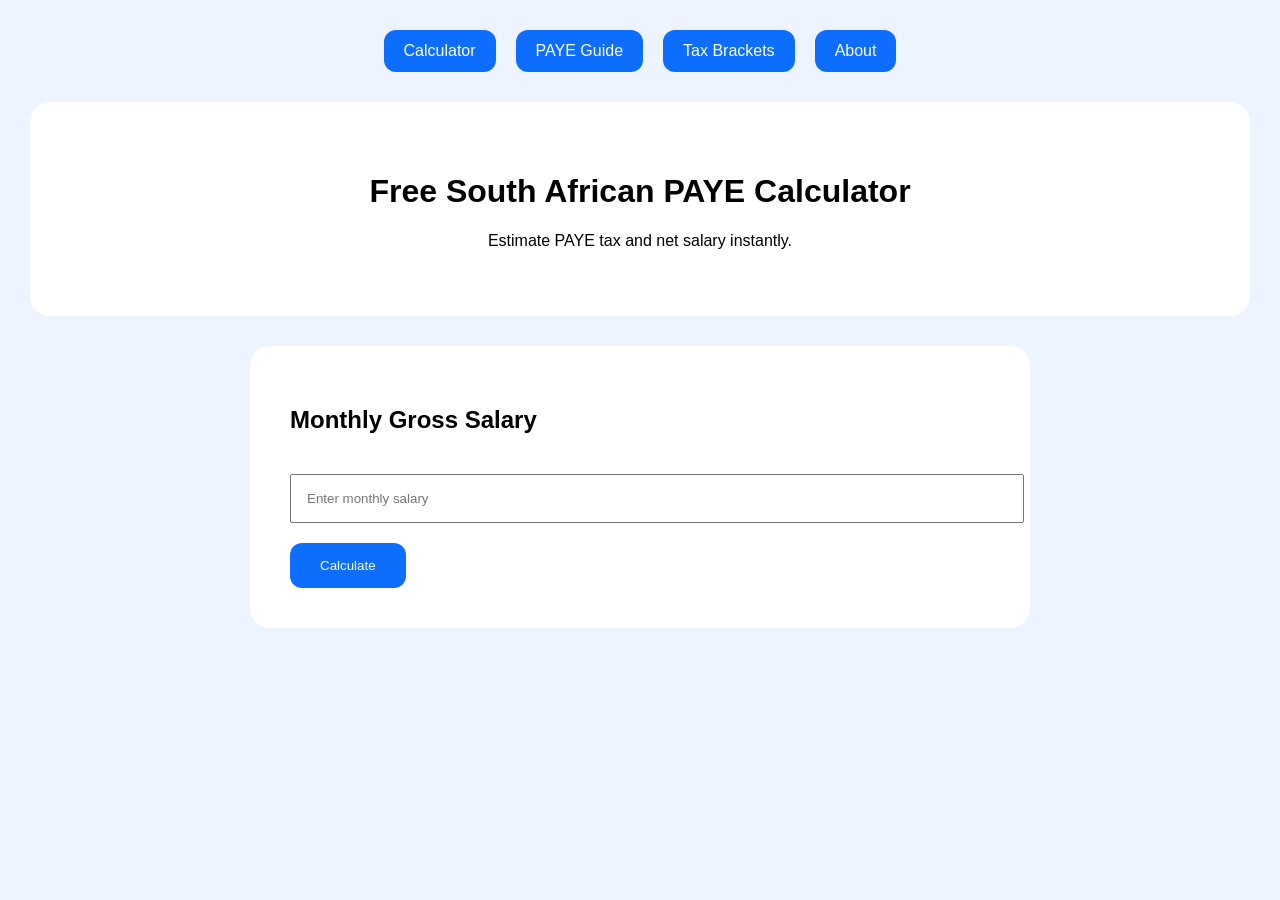
<file: index.html>
<!DOCTYPE html>
<html>
<head>
<meta charset="UTF-8">
<title>South Africa PAYE Calculator</title>
  <script async src="https://pagead2.googlesyndication.com/pagead/js/adsbygoogle.js?client=ca-pub-5832272984081813"
     crossorigin="anonymous"></script>
<link rel="stylesheet" href="style.css">
</head>

<body>

<nav class="menu">
<a href="index.html">Calculator</a>
<a href="paye-guide.html">PAYE Guide</a>
<a href="tax-brackets.html">Tax Brackets</a>
<a href="about.html">About</a>
</nav>

<div class="hero">
<h1>Free South African PAYE Calculator</h1>

<p>Estimate PAYE tax and net salary instantly.</p>

</div>

<div class="container">

<h2>Monthly Gross Salary</h2>

<input
id="salary"
type="number"
placeholder="Enter monthly salary">

<button onclick="calcPAYE()">
Calculate
</button>

<div id="results"></div>

</div>

</body>

<script src="script.js"></script>

</html>
</file>
<file: style.css>
body{
font-family:Arial;
margin:0;
background:#eef4ff;
padding:30px;
}

.menu{
display:flex;
gap:20px;
justify-content:center;
margin-bottom:30px;
flex-wrap:wrap;
}

.menu a{
background:#0d6efd;
color:white;
padding:12px 20px;
border-radius:12px;
text-decoration:none;
}

.hero{
text-align:center;
background:white;
padding:50px;
border-radius:20px;
margin-bottom:30px;
}

.container{
max-width:700px;
margin:auto;
background:white;
padding:40px;
border-radius:20px;
}

input{
width:100%;
padding:15px;
margin:20px 0;
}

button{
padding:15px 30px;
border:none;
background:#0d6efd;
color:white;
border-radius:12px;
}
</file>
